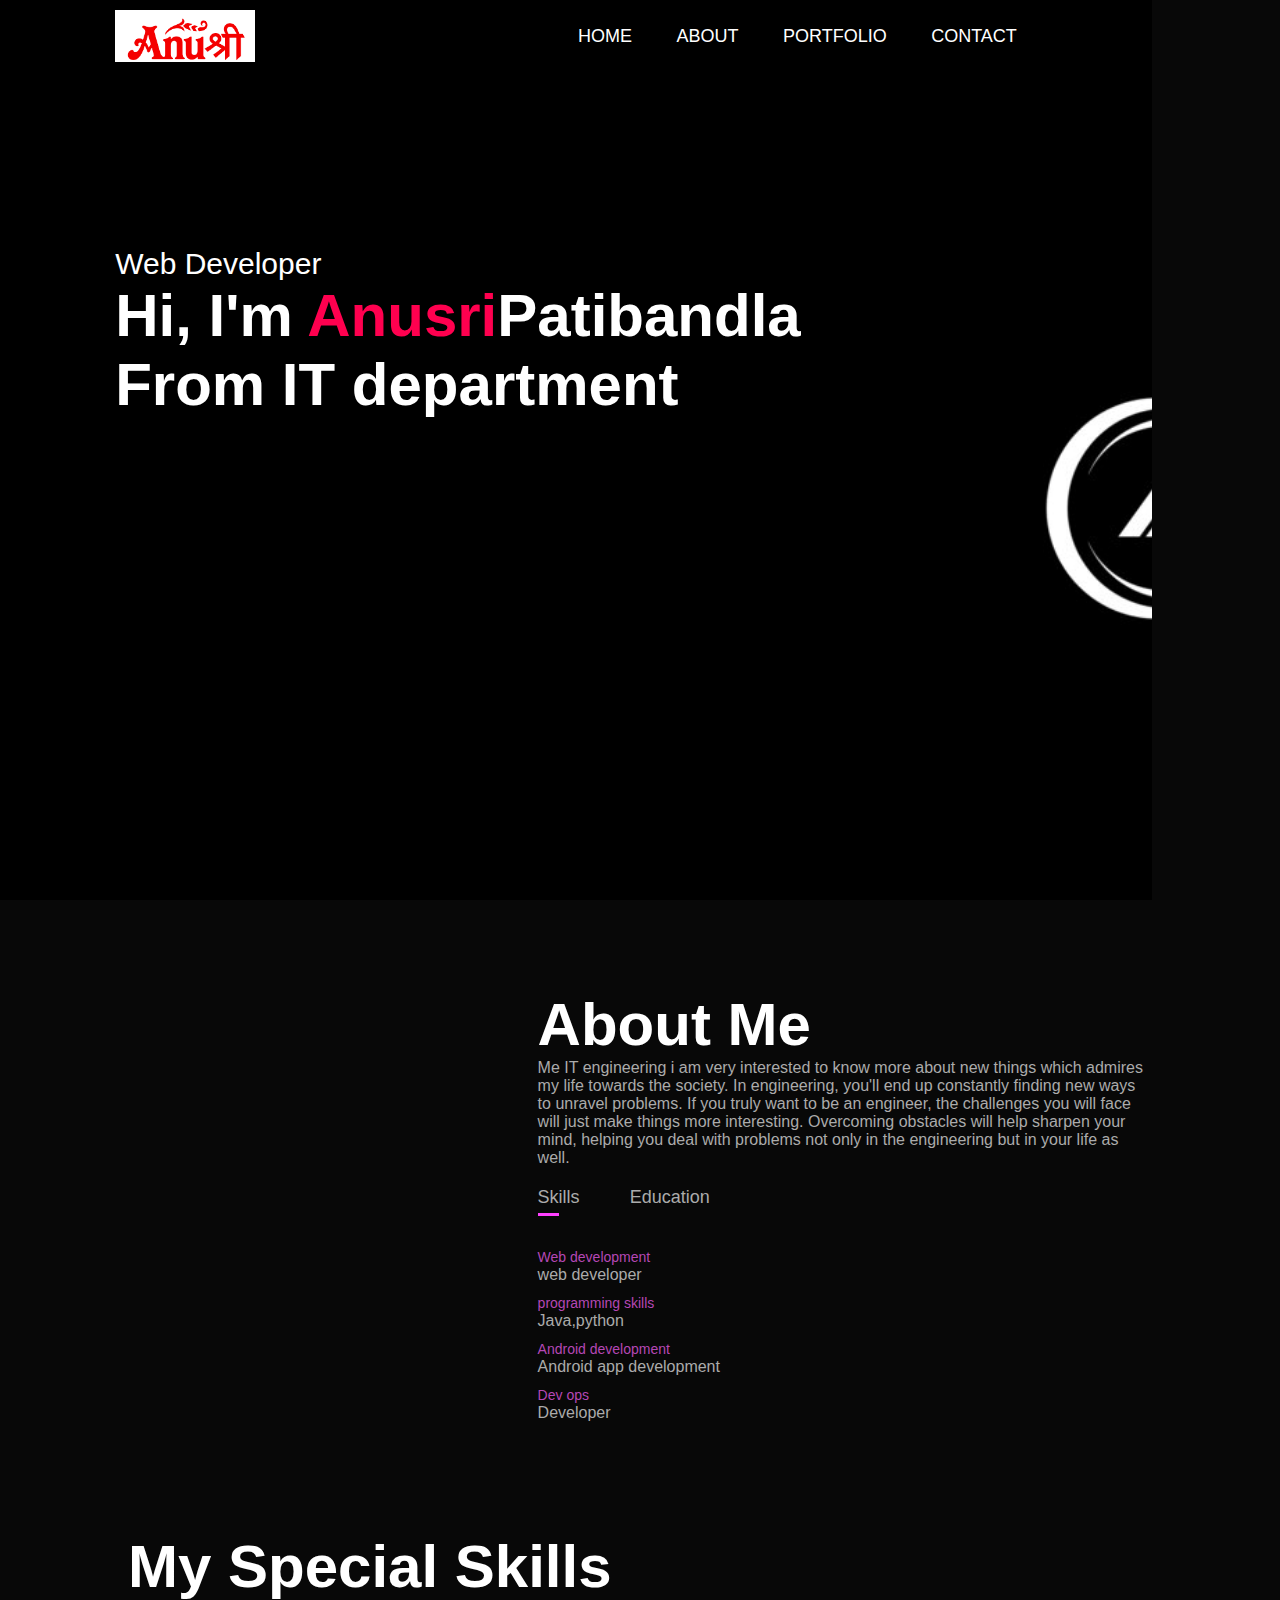
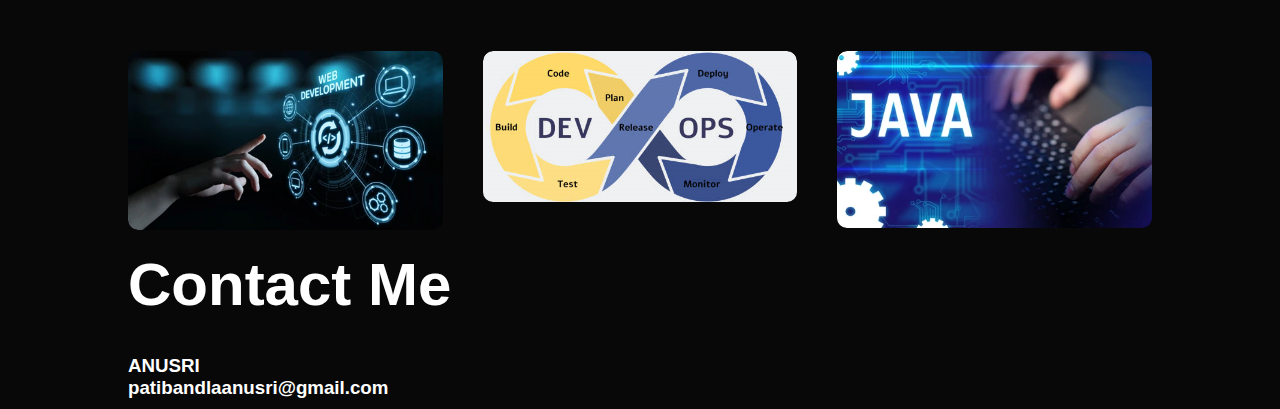
<file: index.html>
<!DOCTYPE html>
<html>

    <head>
        <meta charset="utf-8">
        <meta name="viewport" content="width=device-width, initial-scale=1">
        <title>PERSONAL PORTFOLIO</title>
        <link rel="stylesheet" href="style.css">
     </head>
     

   <body>
<div id="header">
   <div class="container">
      <nav>
   <img src="imagesfolder/logo1.png" class="logo1">
         <ul>
            <li><a href="#">HOME</a></li>
            <li><a href="#">ABOUT</a></li>
            <li><a href="#">PORTFOLIO</a></li>
            <li><a href="#">CONTACT</a></li>

         </ul>
      </nav>
      <div class="header-text">
         <p>Web Developer</p>
         <h1>
            Hi, I'm <span>Anusri</span>Patibandla <br>From IT department
         </h1>
         
      </div>
   </div>
</div>
<!---------------about----------------->
<div id="about">
   <div class="container">
      <div class="row">
      <div class="about-col-1">
      
      </div>
      <div class="about-col-2">
      <h1 class="sub-title">About Me</h1>
      <p>Me IT engineering i am very interested to know more about new things which admires my life towards the society.
         In engineering, you'll end up constantly finding new ways to unravel problems. 
         If you truly want to be an engineer, the challenges you will face will just make things more interesting. Overcoming obstacles will help sharpen your mind, helping you deal with problems not only in the engineering but in your life as well.
      </p>
      <div class="tab-title">
         <p class="tab-links active-link" onclick="opentab('skills')">Skills</p>
         <p class="tab-links" onclick="opentab('education')">Education</p>

      </div>
<div class="tab-contents active-tab" id="skills">
   <ul>
      <li><span>Web development</span><br> web developer</li>
      <li><span>programming skills</span><br>Java,python</li>
      <li><span>Android development</span><br>Android app development</li>
      <li><span>Dev ops</span><br>Developer</li>
   </ul>
</div>
<div class="tab-contents" id="education">
   <ul>
      <li><span>2020 - current</span><br> Studying BTECH from IT DEPT in VNITSW </li>
      <li><span>2018-20</span><br>INTERMEDIATE  at AP MODEL JUNIOR COLLEGE in palleguntha</li>
      <li><span>2017-18</span><br>Secondary education at Ap model school</li>
   
   </ul>
</div>
      
   </div>
</div>
</div>
</div>
<!------------portfolio--------->
<div class="portfolio">
   <div class="container">
      <h1 class="sub-title">My Special Skills</h1>
      <div class="work-list">
         <div class="work">
            <img src="imagesfolder/web.png">
            <div class="layer">
               <h3>web design</h3>
               <p>Web development is the work involved in developing a website for the Internet (World Wide Web) or an intranet (a private network).</p>
            </div>

         </div>
         <div class="work">
            <img src="imagesfolder/dev.png">
            <div class="layer">
               <h3>Devops</h3>
               <p>DevOps is a set of practices that combines software development and IT operations.</p>
            </div>
         </div>
         <div class="work">
            <img src="imagesfolder/java.png">
            <div class="layer">
               <h3>Java</h3>
               <p>Java is a well-known server-side programming language that is often used for constructing web applications.</p>
            </div>
         </div>
      </div>

   </div>
</div>
<!----------contact me---------------->
<div class="container">
   <div class="row">
      <div class="contact-left">
         <h1 class="sub-title">Contact Me</h1><br><br>
      
            <div class="social-icons">

            </div>
            <h3>ANUSRI</h3>
            <h3>patibandlaanusri@gmail.com</h3>
           <script>
               var tablinks = document.getElementsByClassName("tab-links");
               var tabcontents = document.getElementsByClassName("tab-contents");
               function opentab(tabname){
                   for(tablink of tablinks){
                       tablink.classList.remove("active-links");
                   }
                   for(tabcontent of tabcontents){
                       tabcontent.classList.remove("active-tab");
                   }
                   event.currentTarget.classList.add("active-links");
                   document.getElementById(tabname).classList.add("active-tab");
           
               }
           </script>
      </div>


   
   </div>
</div>
</div>
<script>
var tablinks = document.getElementsByClassName("tab-links");
var tabcontents = document.getElementsByClassName("tab-contents");
function opentab(tabname){
   for(tablink of tablinks){
      tablink.classList.remove("active-link");

   }
   for(tabcontent of tabcontents){
      tabcontent.classList.remove("active-tab");

   }

   event.currentTarget.classList.add("active-link");
   document.getElementById(tabname).classList.add("active-tab");
}





</script>
</body>

</html>
</file>
<file: style.css>
*{
    margin: 0;
    padding: 0;
    font-family: 'poppins', sans-serif;
    box-sizing: border-box ;
}

body{
    background: #080808;
    color: #fff;
}
#header{
    width: 90%;
    height: 100vh;
    background-image: url(imagesfolder/ti.png);
    background-size: cover;
    background-position: center;
    padding-bottom: 200px;


}
.container{
    padding: 10px 10%;

}
nav {
    display: flex;
    align-items: center;
    justify-content: space-between;
    flex-wrap: wrap;
}
.logo1{
    width: 140px;
}

nav ul li{
    display: inline-block;
    list-style: none;
    margin: 10px 20px;

}
nav ul li a{
    color: #fff;
text-decoration: none;
font-size: 18px;
position: relative;
}
nav ul li a::after{
    content: '';
    width:0;
    height: 3px;
    background: #ff004f; 
    position :absolute;
    left: 0;
    bottom: -6px;
    transition: 0.5s;
}

nav ul li a:hover::after{
width: 100%;
}
.header-text{
    margin-top: 20%;
    font-size: 30px;
}
.header-text h3{
    font-size:60px;
    margin-top: 20px;

}

.header-text h1 span{
color: #ff004f;
}

#about{
    padding: 80px 0;
    color: #ababab;
}
.row{
    display: flex;
    justify-content: space-between;
    flex-wrap: wrap;
}

.about-col-1{
    flex-basis: 35%;
}
.about-col-1 img{
    width: 100%;
    border-radius: 15px;
}
.about-col-2{
    flex-basis: 60%;
}

.sub-title{
    font-size: 60px;
    font-weight: 600;
    color: #fff;
}
.tab-title{
    display: flex;
    margin: 20px 0 40px;
}
    .tab-links{
   margin-right: 50px;
   font-size: 18px;
   font-weight: 500;
   cursor: pointer;
   position: relative;
    }
    .tab-links::after{
        content: '';
        width: :0;
        height :3px;
        background: #ff40ff;
        position: absolute;
        left: 0;
        bottom: -8px;
        transition: 0.5s;

    }
    .tab-links.active-link::after{
width: 50%;
    }
    .tab-contents ul li{
        list-style: none;
        margin: 10px 0;
    }

    .tab-contents ul li span{
        color: #b547b5;;
        font-size: 14px;
    }
.tab-contents{
    display: none;
}
.tab-contents.active-tab{
    display: block;
}
.anu{
    height: 500px;
    width: 100px;
    padding: 0px 50px 50px 50px;
}

#portfolio{
    padding: 50px 0;
    
}

.work-list{
    display: grid;
    grid-template-columns: repeat(auto-fit, minmax(250px, 1fr));
    grid-gap: 40px;
    margin-top: 50px;

}
.work{
    border-radius: 10px;
    position: relative;
    overflow: hidden;

}
.work img{
    width: 100%;
    border-radius: 10px;
    display: block;
    transition: transform 0.5s;
}
.layer p{
    font-style: italic;
    color: #ababab;
}
.layer h3{
    color:#b547b5;
}

.layer{
    width:100%;
    height: 0;
    background: linear-gradient(rgba(0,0,0,0.6), #ff004f);
    border-radius: 10px;
    position:absolute;
    left:0;
    bottom:0;
    overflow:hidden;
    display:flex;
    align-items:center;
    justify-content: center;
    flex-direction: column;
    padding:0 40px;
    text-align:center;
    transition: height 0.5s;
}
.work:hover img{
 transform: scale(1.1);   
}
.work:hover .layer{
    height: 100%;}
.btn.btn2{
    
    background-color:#fff;
    padding: 12px 30px;
    border:none;
    font-size:20px;
    cursor: pointer;
    align-self: center;
}
a:link{
    text-decoration: none;
}
/*------------------css for small screen------------------*/
@media only screen and (max-width: 600px){
    
}
</file>
